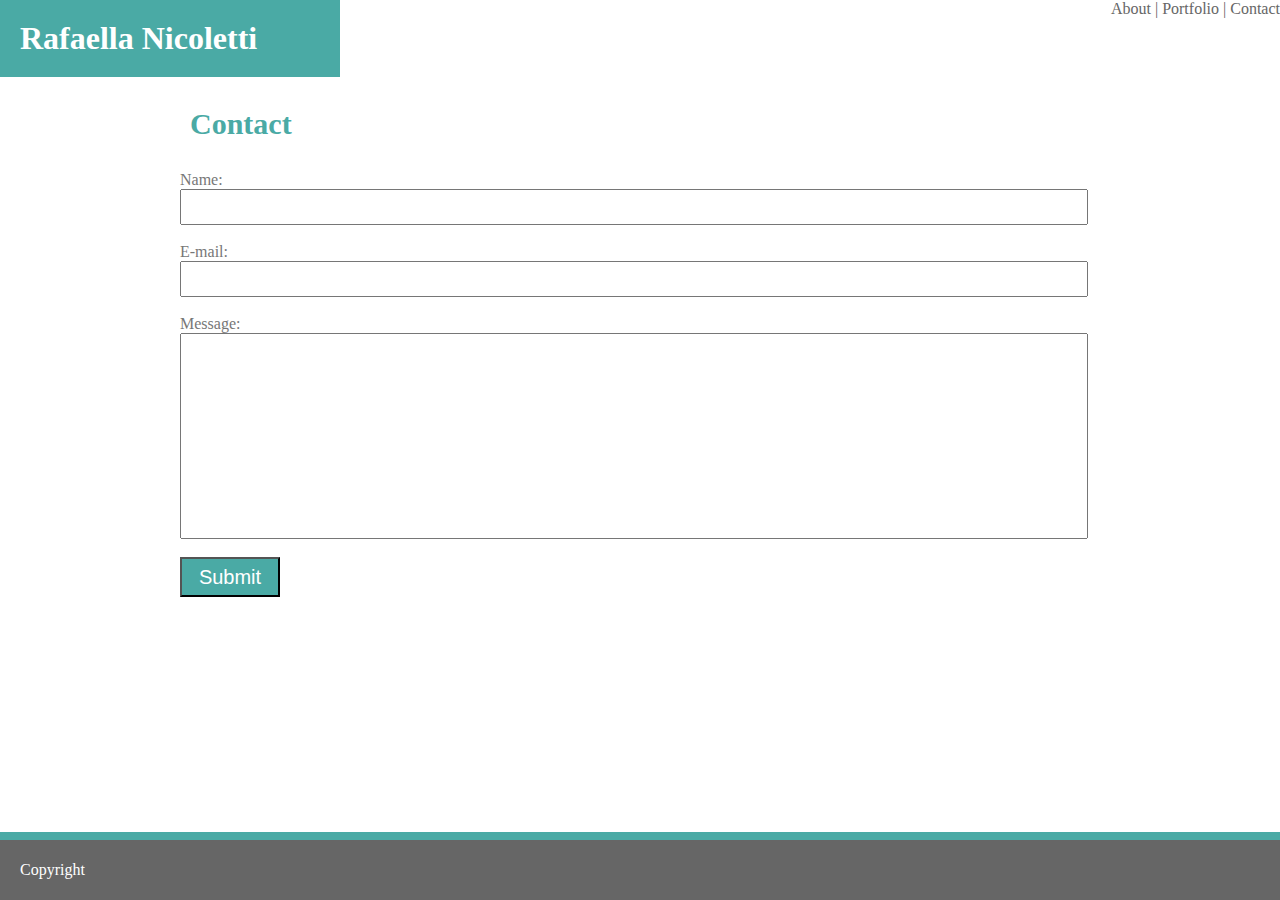
<file: contact.html>
<!Doctype html>

<head><header>
 
<title>Raf's Portfolio</title>

<link rel="stylesheet" type="text/css" href="assets/css/style.css">
<meta charset="UTF-8">

<div class="topnav-right">
    <a href="index.html">About |</a>
    <a href="portfolio.html">Portfolio |</a>
    <a href="contact.html">Contact</a>  
</div>

</head>
<body>

    <body background="https://pbs.twimg.com/media/D4doEEJWwAAyHhp.png:large">

  <h1>Rafaella Nicoletti</h1>

  
</header>
 <main>
    
<h2>Contact </h2>

<form action="/action_page.php">
    Name:
    <br>
    <input type="text" name="Name" value="">
    <br><br>
    E-mail:
    <br>
    <input type="text" name="email" value="">
    <br><br>
    Message:
    <br>
    <input type="message" name="message" value="">
    <br><br>
    <input type="submit" value="Submit">
</form> 

</main>

<div class="footer">
    <p>Copyright</p>
  </div>
</body>
</file>
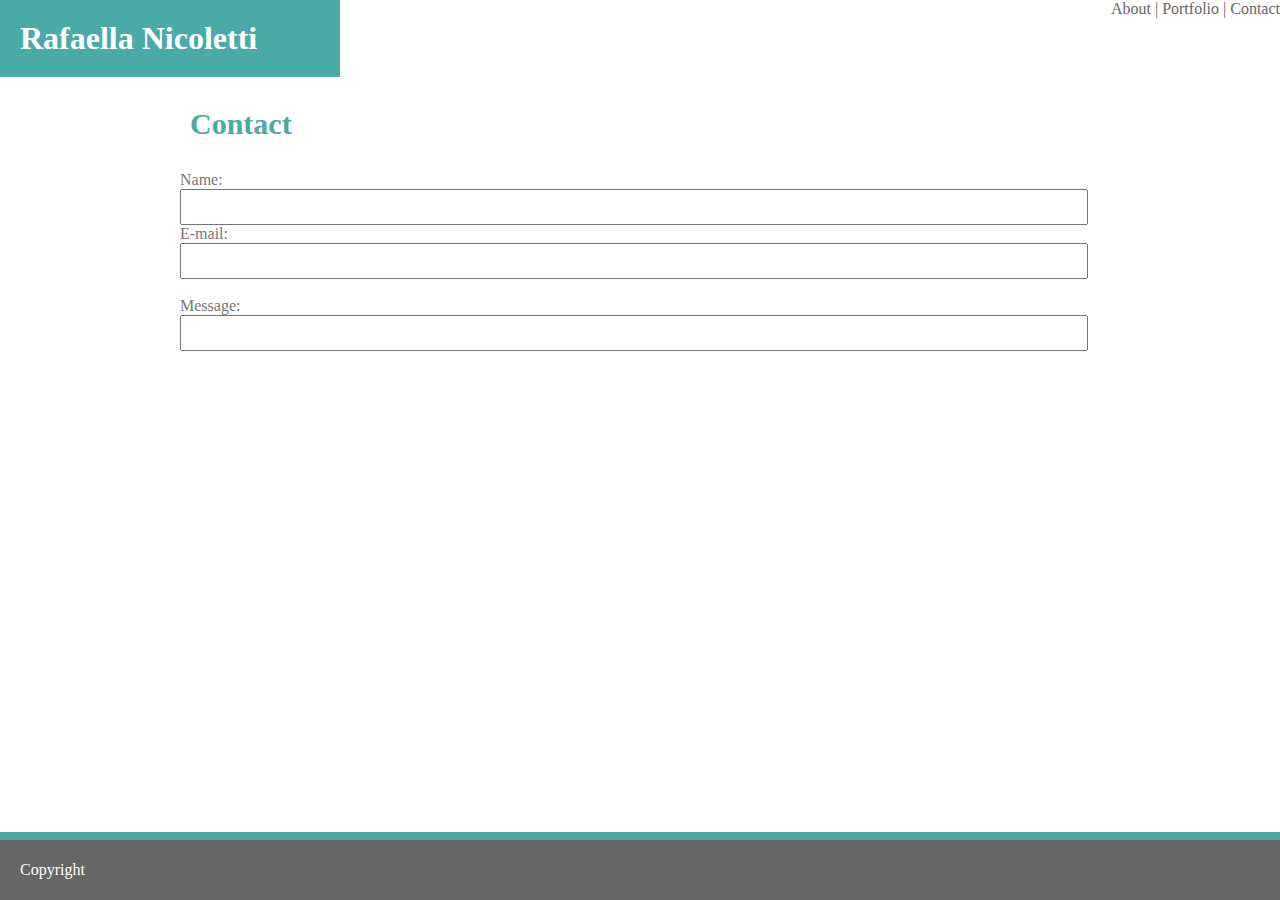
<file: pract.html>
<!Doctype html>

<head><header>
 
<title>Raf's Portfolio</title>

<link rel="stylesheet" type="text/css" href="assets/css/style.css">
<meta charset="UTF-8">

<div class="topnav-right">
  <a href="#search">About |</a>
  <a href="#about">Portfolio |</a>
  <a href="#about">Contact</a>
</div>

</head>
<body>

    <body background="https://pbs.twimg.com/media/D4doEEJWwAAyHhp.png:large">

  <h1>Rafaella Nicoletti</h1>

  
</header>
 <main>

<h2>Contact </h2>

<form action="/action_page.php">
    Name:<br>
    <input type="text" name="Name" value="">
    <br>
    E-mail:<br>
    <input type="text" name="email" value="">
    <br><br>
    Message:<br>
    <input type="text" name="email" value="">
  </form> 


</body>
</main>

<div class="footer">
    <p>Copyright</p>
  </div>
</file>
<file: assets/css/style.css>
/*Start of CSS*/
body, nav, header, p, h1, h2 {


}
header {
    background-color: #ffffff;
    
}

h1 {
    background-color: #4aaaa5;
    color: #ffffff;
    width: 300px;
    padding: 20px;
    font-family: 'Georgia', Times, Times New Roman, serif;
    margin: 0 0 20px 0;
}


h2 {
    color: #4aaaa5;
    font-size: 30px;
    font-family: 'Georgia', Times, Times New Roman, serif;
    margin: 30px;

}

div {
    float: right;
}

body {
    color: #777777;
    background-color: white;
    background: url("https://pbs.twimg.com/media/D4doEEJWwAAyHhp.png:large");
    margin: 0;
    
}

p {
    text-align: justify;
    margin-left: 20px;
    margin-right: 20px;
    line-height: 28px;
}


  .footer {
    position: fixed;
    left: 0;
    bottom: 0;
    width: 100%;
    background-color: #666666;
    color: white;
    text-align: center;
    border-top: 8px solid #4aaaa5;
    
 }

 .container {
    background-color: white;

 }

 main {
     width: 960px;
     background-color: white;
     margin-left: auto ;
     margin-right: auto;
     padding-bottom: 20px;
 }

 a {
     color: #666666;
     text-decoration: none;
 }


 form {
     margin-left: 20px;
     padding-bottom: 60px;
     
 }

 input[type=text] {
     width: 900px;
     height: 30px;
 }

 input[type=message] {
     width: 900px;
     height: 200px;
     
 }

 input[type=submit] {
     width: 100px;
     height: 40px;
     background-color: #4aaaa5;
     font-size: 15pt;
     color: #ffffff;
     
 }

 .column {
    float: left;
    padding: 20px;
}
 
 .row {
     background-color: #ffffff;
 }
</file>
